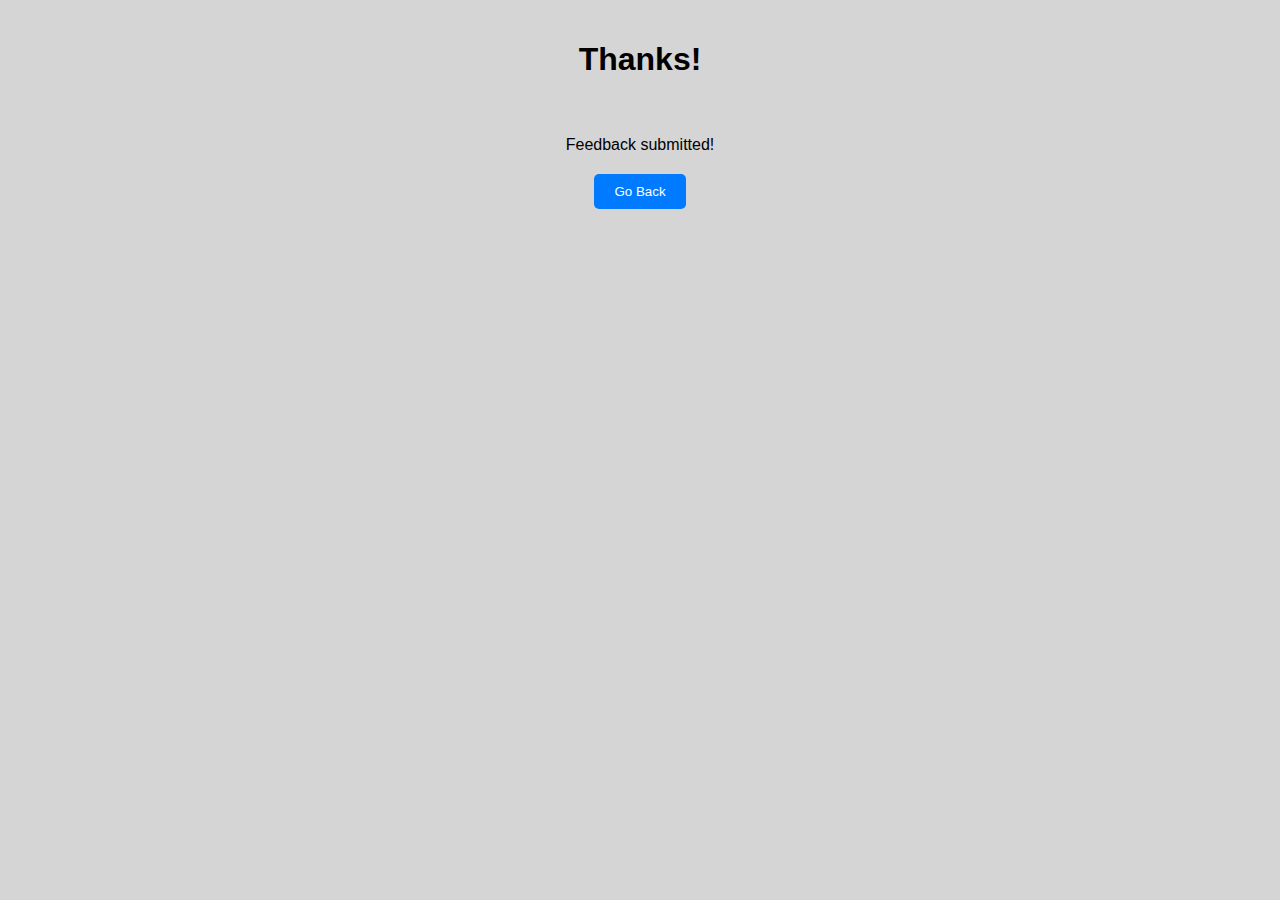
<file: feebdata/thanks.html>
<!DOCTYPE html>
<html lang="en">
<head>
    <meta charset="UTF-8">
    <meta name="viewport" content="width=device-width, initial-scale=1.0">
    <title>Perspective!</title>
    <style>
        body {
            margin: 0;
            font-family: Arial, sans-serif;
            background: #d6d5d5
        }

        .container {
            max-width: 600px;
            margin: 0 auto;
            padding: 20px;
        }

        header {
            text-align: center;
            padding-bottom: 20px;
        }

        main {
            text-align: center;
        }

        footer {
            text-align: center;
            margin-top: 20px;
        }

        button {
            padding: 10px 20px;
            background-color: #007bff;
            color: white;
            border: none;
            border-radius: 5px;
            cursor: pointer;
        }

        button:hover {
            background-color: #0056b3;
        }
    </style>
</head>
<body>
    <div class="container">
        <header>
            <h1>Thanks!</h1>
        </header>
        <main>
            <p id="feedback">Feedback submitted!</p>
        </main>
        <footer>
            <button onclick="goBack()">Go Back</button>
        </footer>
    </div>

    <script>
        function goBack() {
            window.location.href = 'nfc.html';
        }

        // Change text after 1 second
        setTimeout(function() {
            document.getElementById('feedback').innerText = 'Thank you for visiting our shop!';
        }, 1500);
    </script>
</body>
</html>
</file>
